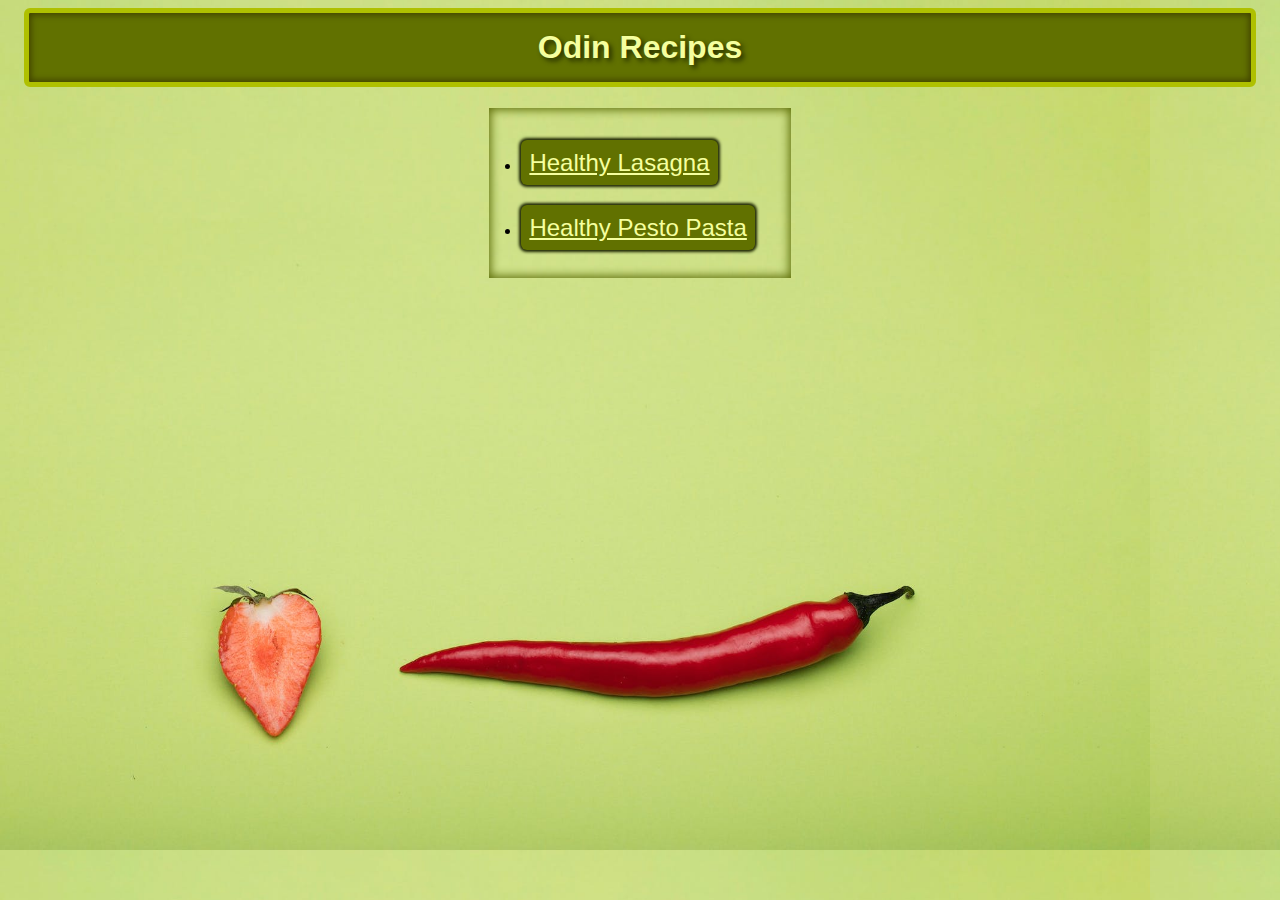
<file: index.html>
<!DOCTYPE html>
<html lang="en">
  <head>
    <meta charset="UTF-8">
    <meta name="viewport" content="width=device-width, initial-scale=1.0">
    <title>Odin Recipes</title>
    <link rel="stylesheet" href="styles.css">
  </head>

  <body class="homePage">
    <h1>Odin Recipes</h1>
    <ul class="recipesList">
      <li>
        <a href="./recipes/lasagna.html">Healthy Lasagna</a>
      </li>
      <li>
        <a href="./recipes/pestoPasta.html">Healthy Pesto Pasta</a>
      </li>
    </ul>

  </body>

</html>
</file>
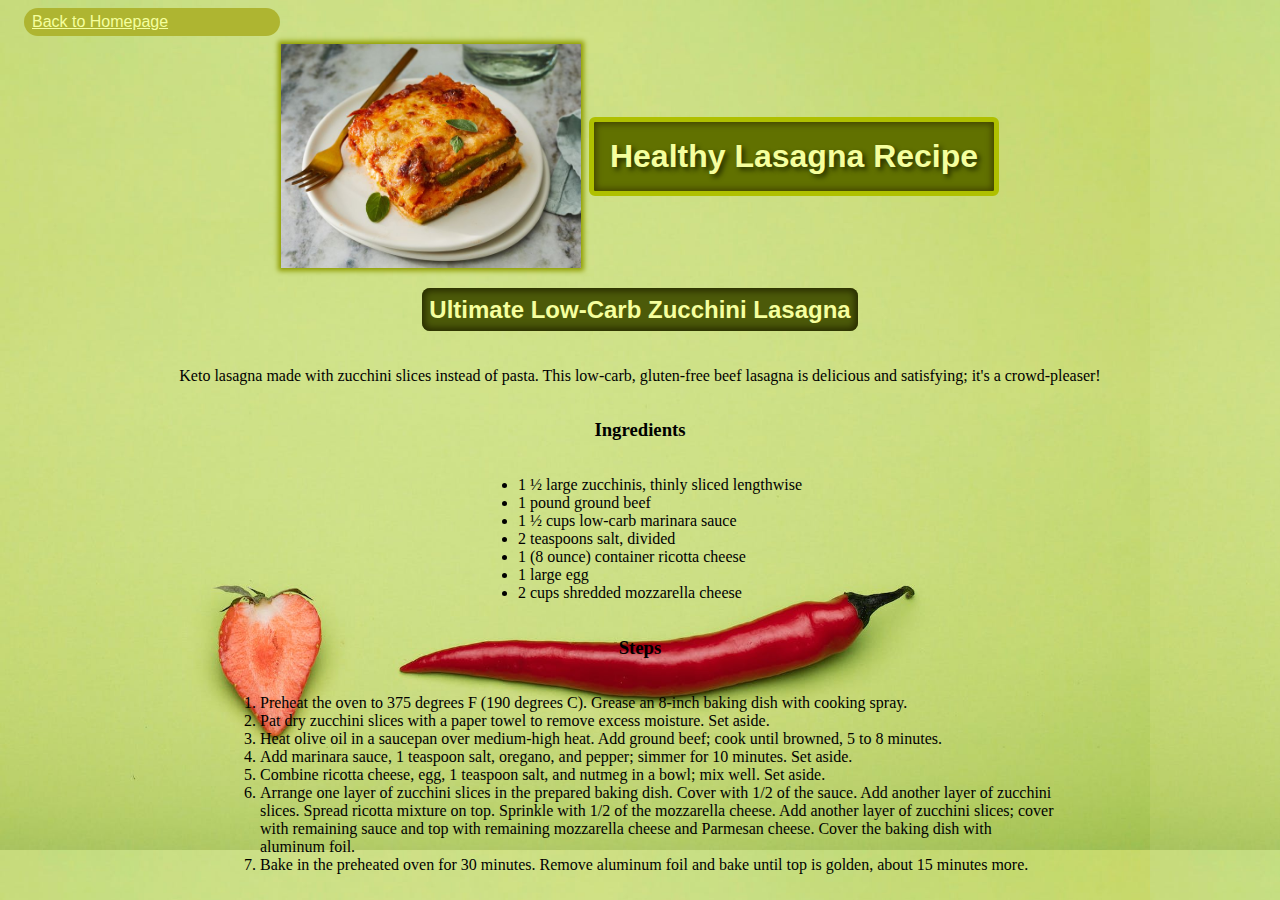
<file: recipes/lasagna.html>
<!DOCTYPE html>
<html lang="en">
  <head>
    <meta charset="UTF-8">
    <meta name="viewport" content="width=device-width, initial-scale=1.0">
    <title>Lasagna Recipe</title>
    <link rel="stylesheet" href="../styles.css">
  </head>

  <body class="recipeBody">
    <a href="../index.html" class="backHome">Back to Homepage</a>
    
    <div class="recipeResult">
      <h1>Healthy Lasagna Recipe</h1>
      <img src="../images/LowCarbLasagna.jpg" alt="low carb lasagna image" width="300px">
    </div>
    
    <h2>Ultimate Low-Carb Zucchini Lasagna</h2>
    
    <p>Keto lasagna made with zucchini slices instead of pasta. This low-carb, gluten-free beef lasagna is delicious and satisfying; it's a crowd-pleaser!</p>
    
    <h3>Ingredients</h3>
    <ul>
      <li>1 ½ large zucchinis, thinly sliced lengthwise</li>
      <li>1 pound ground beef</li>
      <li>1 ½ cups low-carb marinara sauce</li>
      <li>2 teaspoons salt, divided</li>
      <li>1 (8 ounce) container ricotta cheese</li>
      <li>1 large egg</li>
      <li>2 cups shredded mozzarella cheese</li>
    </ul>
    
    <h3>Steps</h3>
    <ol>
      <li>Preheat the oven to 375 degrees F (190 degrees C). Grease an 8-inch baking dish with cooking spray.</li>
      <li>Pat dry zucchini slices with a paper towel to remove excess moisture. Set aside.</li>
      <li>Heat olive oil in a saucepan over medium-high heat. Add ground beef; cook until browned, 5 to 8 minutes.</li>
      <li>Add marinara sauce, 1 teaspoon salt, oregano, and pepper; simmer for 10 minutes. Set aside.</li>
      <li>Combine ricotta cheese, egg, 1 teaspoon salt, and nutmeg in a bowl; mix well. Set aside.</li>
      <li>Arrange one layer of zucchini slices in the prepared baking dish. Cover with 1/2 of the sauce. Add another layer of zucchini slices. Spread ricotta mixture on top. Sprinkle with 1/2 of the mozzarella cheese. Add another layer of zucchini slices; cover with remaining sauce and top with remaining mozzarella cheese and Parmesan cheese. Cover the baking dish with aluminum foil.</li>
      <li>Bake in the preheated oven for 30 minutes. Remove aluminum foil and bake until top is golden, about 15 minutes more.</li>
    </ol>
  </body>

</html>
</file>
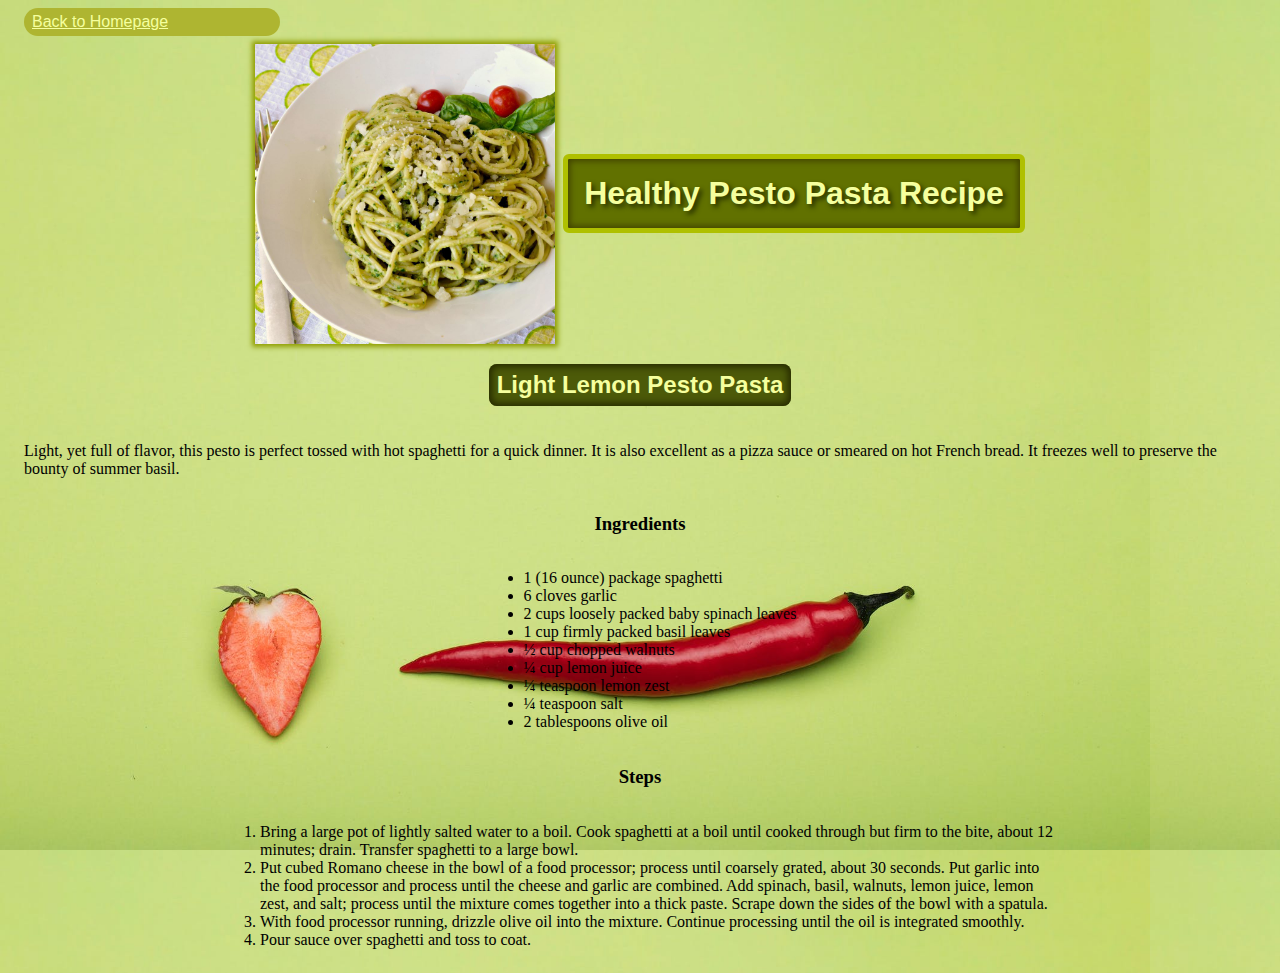
<file: recipes/pestoPasta.html>
<!-- emmet shortcut example ol>li*2^ol>li{berries$}*2^footer>p{flower$}*2 -->
<!DOCTYPE html>
<html lang="en">
  <head>
    <meta charset="UTF-8">
    <meta name="viewport" content="width=device-width, initial-scale=1.0">
    <title>Pesto Pasta Recipe</title>
    <link rel="stylesheet" href="../styles.css">
  </head>

  <body class="recipeBody">
    <a href="../index.html" class="backHome">Back to Homepage</a>
    
    <div class="recipeResult">
      <h1>Healthy Pesto Pasta Recipe</h1>
      <img src="../images/LemonPestoPasta.jpg" alt="lemon pesto pasta image" width="300px">
    </div>
    
    <h2>Light Lemon Pesto Pasta</h2>
    
    <p>Light, yet full of flavor, this pesto is perfect tossed with hot spaghetti for a quick dinner. It is also excellent as a pizza sauce or smeared on hot French bread. It freezes well to preserve the bounty of summer basil.</p>
    
    <h3>Ingredients</h3>
    <ul>
      <li>1 (16 ounce) package spaghetti</li>
      <li>6 cloves garlic</li>
      <li>2 cups loosely packed baby spinach leaves</li>
      <li>1 cup firmly packed basil leaves</li>
      <li>½ cup chopped walnuts</li>
      <li>¼ cup lemon juice</li>
      <li>¼ teaspoon lemon zest</li>
      <li>¼ teaspoon salt</li>
      <li>2 tablespoons olive oil</li>
    </ul>
    
    <h3>Steps</h3>
    <ol>
      <li>Bring a large pot of lightly salted water to a boil. Cook spaghetti at a boil until cooked through but firm to the bite, about 12 minutes; drain. Transfer spaghetti to a large bowl.</li>
      <li>Put cubed Romano cheese in the bowl of a food processor; process until coarsely grated, about 30 seconds. Put garlic into the food processor and process until the cheese and garlic are combined. Add spinach, basil, walnuts, lemon juice, lemon zest, and salt; process until the mixture comes together into a thick paste. Scrape down the sides of the bowl with a spatula.</li>
      <li>With food processor running, drizzle olive oil into the mixture. Continue processing until the oil is integrated smoothly.</li>
      <li>Pour sauce over spaghetti and toss to coat.</li>
    </ol>
  </body>

</html>
</file>
<file: styles.css>
/* ---------------------------------------------global styling (bad, i know) */
body {
  background-image: url(./images/foodBg.jpg);
  background-size: 1150px 850px;
  /* background-size: cover; */
  /* background-size: contain; */
  padding: 0em 1em;
}
/* the following styles will be messy to overwrite in future, should not be global */
h1,li a {
  text-align: center;
  color: #f5ff9e;
  background-color: #617100;
  padding: 0.5em;
  font-family: Arial, Helvetica, sans-serif;
  border-radius: 6px;
}
body h1:nth-of-type(1){
  border: 5px solid #afc000;
  text-shadow: 3px 3px 5px #252e00;
  box-shadow: 0px 0px 6px 2px #414200 inset;
}

/* ------------------------------------------------homepage only styling */
ul.recipesList {
  max-width: 270px;
  margin: 0 auto;
  padding: 2em 0em 0.5em 2em;
  box-shadow: 0px 0px 10px 2px #61720d inset;
}
.recipesList li {
  margin-bottom: 1.25em;
}
/* the below display change keeps the ::marker (pseudo?) element. should have
just done it on the ul element */
.recipesList a {
  display: inline-block;
  font-size: 1.5em;
  padding: 0.35em;
  box-shadow: 0px 0px 3px 2px #1b2300;
}
.homePage h1{
  margin-top: 0.2em;
}
/* -----------------------------------------------recipes & flexbox styling */
.backHome{
  color: #f5ff9e;
  background-color: #aeb531;
  padding: 0.3em 7em 0.3em 0.5em;
  font-family: Arial, Helvetica, sans-serif;
  border-radius: 16px;
  align-self: flex-start;
  margin-bottom: 0.5em;
}
.recipeBody{
  display: flex;
  flex-direction: column;
  align-items: center;
  /* justify-content: stretch; */
}
.recipeBody ol{
  max-width: 800px;
}
.recipeBody h2{
  color:#f5ff9e;
  background-color: #4c5a09;
  padding: 0.3em;
  border-radius: 8px;
  font-family: Arial, Helvetica, sans-serif;
  box-shadow: 0px 0px 7px 3px #272b00 inset;
}
.recipeResult{
  display: flex;
  flex-direction: row-reverse;
  align-items: center;
  /* below for wrapping on small displays */
  justify-content: center;
  flex-wrap: wrap;
}
.recipeResult h1{
  margin-left: 0.25em;
}
.recipeResult img{
  box-shadow: 0 0 5px 3px #909e00;
}
</file>
